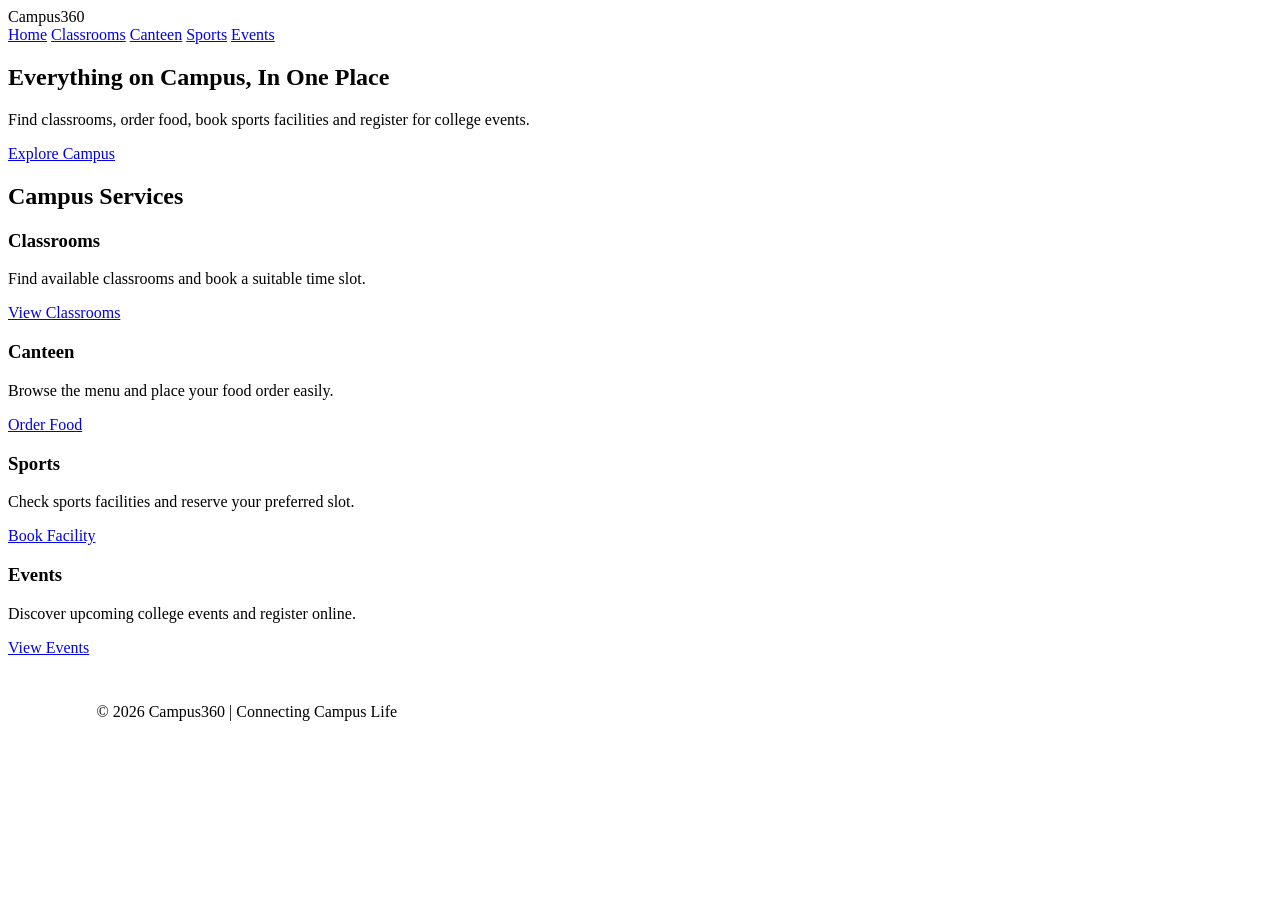
<file: index.html>
<!DOCTYPE html>
<html lang="en">
<head>
    <meta charset="UTF-8">
    <meta name="viewport" content="width=device-width, initial-scale=1.0">
    <title>Campus360</title>
    <link rel="stylesheet" href="style.css">
</head>

<body>

    <header>
        <div class="logo">Campus360</div>

        <nav>
            <a href="index.html">Home</a>
            <a href="classroom.html">Classrooms</a>
            <a href="canteen.html">Canteen</a>
            <a href="sports.html">Sports</a>
            <a href="events.html">Events</a>
        </nav>
    </header>

    <main>

        <section class="hero">
            <h1>Everything on Campus, In One Place</h1>

            <p>
                Find classrooms, order food, book sports facilities
                and register for college events.
            </p>

            <a href="#services" class="main-button">Explore Campus</a>
        </section>

        <section id="services" class="services">

            <h2>Campus Services</h2>

            <div class="service-container">

                <div class="service-card">
                    <h3>Classrooms</h3>
                    <p>Find available classrooms and book a suitable time slot.</p>
                    <a href="classroom.html">View Classrooms</a>
                </div>

                <div class="service-card">
                    <h3>Canteen</h3>
                    <p>Browse the menu and place your food order easily.</p>
                    <a href="canteen.html">Order Food</a>
                </div>

                <div class="service-card">
                    <h3>Sports</h3>
                    <p>Check sports facilities and reserve your preferred slot.</p>
                    <a href="sports.html">Book Facility</a>
                </div>

                <div class="service-card">
                    <h3>Events</h3>
                    <p>Discover upcoming college events and register online.</p>
                    <a href="events.html">View Events</a>
                </div>

            </div>

        </section>

    </main>

    <footer>
        <p>© 2026 Campus360 | Connecting Campus Life</p>
    </footer>

</body>
</html>
</file>
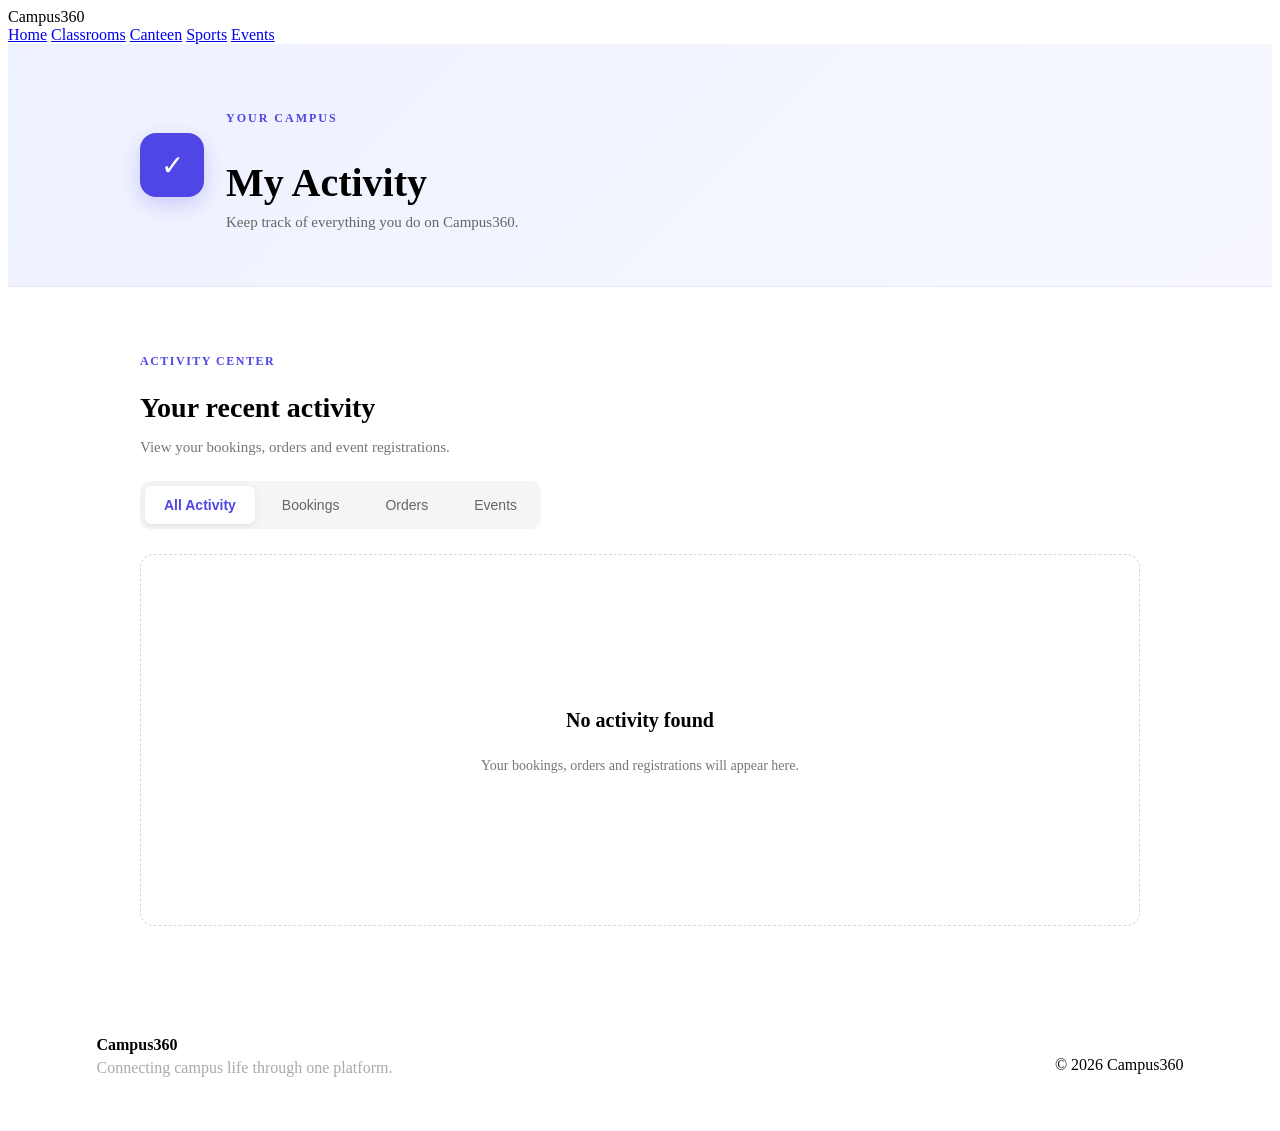
<file: activity.html>
<!DOCTYPE html>
<html lang="en">

<head>
    <meta charset="UTF-8">
    <meta name="viewport" content="width=device-width, initial-scale=1.0">

    <title>My Activity - Campus360</title>

    <link rel="stylesheet" href="style.css">
</head>

<body>

    <header>

        <div class="logo">
            Campus360
        </div>

        <nav>
            <a href="index.html">Home</a>
            <a href="classroom.html">Classrooms</a>
            <a href="canteen.html">Canteen</a>
            <a href="sports.html">Sports</a>
            <a href="events.html">Events</a>
        </nav>

    </header>


    <main>

        <!-- Page Header -->

        <section class="activity-page-header">

            <div class="header-content">

                <div class="header-icon">
                    ✓
                </div>

                <div>
                    <p>YOUR CAMPUS</p>

                    <h1>My Activity</h1>

                    <span>
                        Keep track of everything you do on Campus360.
                    </span>
                </div>

            </div>

        </section>


        <!-- Main Activity Area -->

        <section class="activity-section">

            <!-- Section Heading -->

            <div class="activity-title">

                <div>
                    <p class="small-title">
                        ACTIVITY CENTER
                    </p>

                    <h2>Your recent activity</h2>

                    <p>
                        View your bookings, orders and event registrations.
                    </p>
                </div>

            </div>


            <!-- Filters -->

            <div class="activity-tabs">

                <button
                    class="active-tab"
                    onclick="showActivity('all')">
                    All Activity
                </button>

                <button onclick="showActivity('booking')">
                    Bookings
                </button>

                <button onclick="showActivity('order')">
                    Orders
                </button>

                <button onclick="showActivity('event')">
                    Events
                </button>

            </div>


            <!-- Activity List -->

            <div id="activityList">

                <div class="empty-activity">

                    <div class="empty-circle">
                        <span>+</span>
                    </div>

                    <h3>No activity yet</h3>

                    <p>
                        Your classroom bookings, food orders and
                        event registrations will appear here.
                    </p>

                </div>

            </div>

        </section>

    </main>


    <footer>

        <div class="footer-left">

            <strong>Campus360</strong>

            <p>
                Connecting campus life through one platform.
            </p>

        </div>

        <p>
            © 2026 Campus360
        </p>

    </footer>


    <script src="script.js"></script>

</body>

</html>
</file>
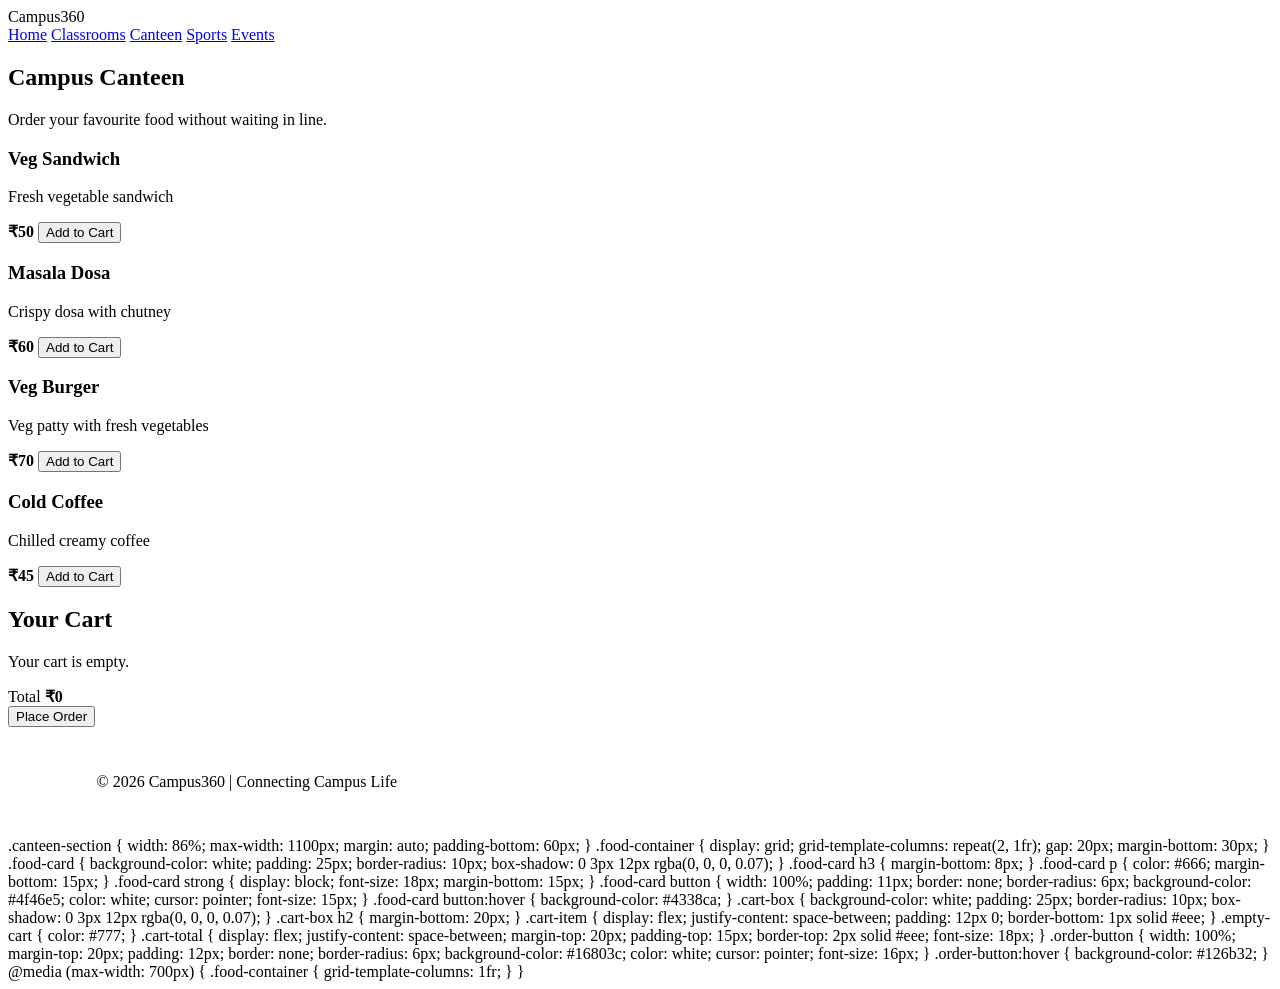
<file: canteen.html>
<!DOCTYPE html>
<html lang="en">

<head>
    <meta charset="UTF-8">
    <meta name="viewport" content="width=device-width, initial-scale=1.0">
    <title>Canteen - Campus360</title>
    <link rel="stylesheet" href="style.css">
</head>

<body>

    <header>
        <div class="logo">Campus360</div>

        <nav>
            <a href="index.html">Home</a>
            <a href="classroom.html">Classrooms</a>
            <a href="canteen.html">Canteen</a>
            <a href="sports.html">Sports</a>
            <a href="events.html">Events</a>
        </nav>
    </header>

    <main>

        <section class="page-heading">
            <h1>Campus Canteen</h1>
            <p>Order your favourite food without waiting in line.</p>
        </section>

        <section class="canteen-section">

            <div class="food-container">

                <div class="food-card">
                    <h3>Veg Sandwich</h3>
                    <p>Fresh vegetable sandwich</p>
                    <strong>₹50</strong>
                    <button onclick="addToCart('Veg Sandwich', 50)">
                        Add to Cart
                    </button>
                </div>

                <div class="food-card">
                    <h3>Masala Dosa</h3>
                    <p>Crispy dosa with chutney</p>
                    <strong>₹60</strong>
                    <button onclick="addToCart('Masala Dosa', 60)">
                        Add to Cart
                    </button>
                </div>

                <div class="food-card">
                    <h3>Veg Burger</h3>
                    <p>Veg patty with fresh vegetables</p>
                    <strong>₹70</strong>
                    <button onclick="addToCart('Veg Burger', 70)">
                        Add to Cart
                    </button>
                </div>

                <div class="food-card">
                    <h3>Cold Coffee</h3>
                    <p>Chilled creamy coffee</p>
                    <strong>₹45</strong>
                    <button onclick="addToCart('Cold Coffee', 45)">
                        Add to Cart
                    </button>
                </div>

            </div>

            <div class="cart-box">

                <h2>Your Cart</h2>

                <div id="cartItems">
                    <p class="empty-cart">Your cart is empty.</p>
                </div>

                <div class="cart-total">
                    <span>Total</span>
                    <strong>₹<span id="cartTotal">0</span></strong>
                </div>

                <button class="order-button" onclick="placeOrder()">
                    Place Order
                </button>

            </div>

        </section>

    </main>

    <footer>
        <p>© 2026 Campus360 | Connecting Campus Life</p>
    </footer>

    <script src="script.js"></script>

</body>
</html>

.canteen-section {
    width: 86%;
    max-width: 1100px;
    margin: auto;
    padding-bottom: 60px;
}

.food-container {
    display: grid;
    grid-template-columns: repeat(2, 1fr);
    gap: 20px;
    margin-bottom: 30px;
}

.food-card {
    background-color: white;
    padding: 25px;
    border-radius: 10px;
    box-shadow: 0 3px 12px rgba(0, 0, 0, 0.07);
}

.food-card h3 {
    margin-bottom: 8px;
}

.food-card p {
    color: #666;
    margin-bottom: 15px;
}

.food-card strong {
    display: block;
    font-size: 18px;
    margin-bottom: 15px;
}

.food-card button {
    width: 100%;
    padding: 11px;
    border: none;
    border-radius: 6px;
    background-color: #4f46e5;
    color: white;
    cursor: pointer;
    font-size: 15px;
}

.food-card button:hover {
    background-color: #4338ca;
}

.cart-box {
    background-color: white;
    padding: 25px;
    border-radius: 10px;
    box-shadow: 0 3px 12px rgba(0, 0, 0, 0.07);
}

.cart-box h2 {
    margin-bottom: 20px;
}

.cart-item {
    display: flex;
    justify-content: space-between;
    padding: 12px 0;
    border-bottom: 1px solid #eee;
}

.empty-cart {
    color: #777;
}

.cart-total {
    display: flex;
    justify-content: space-between;
    margin-top: 20px;
    padding-top: 15px;
    border-top: 2px solid #eee;
    font-size: 18px;
}

.order-button {
    width: 100%;
    margin-top: 20px;
    padding: 12px;
    border: none;
    border-radius: 6px;
    background-color: #16803c;
    color: white;
    cursor: pointer;
    font-size: 16px;
}

.order-button:hover {
    background-color: #126b32;
}

@media (max-width: 700px) {
    .food-container {
        grid-template-columns: 1fr;
    }
}
</file>
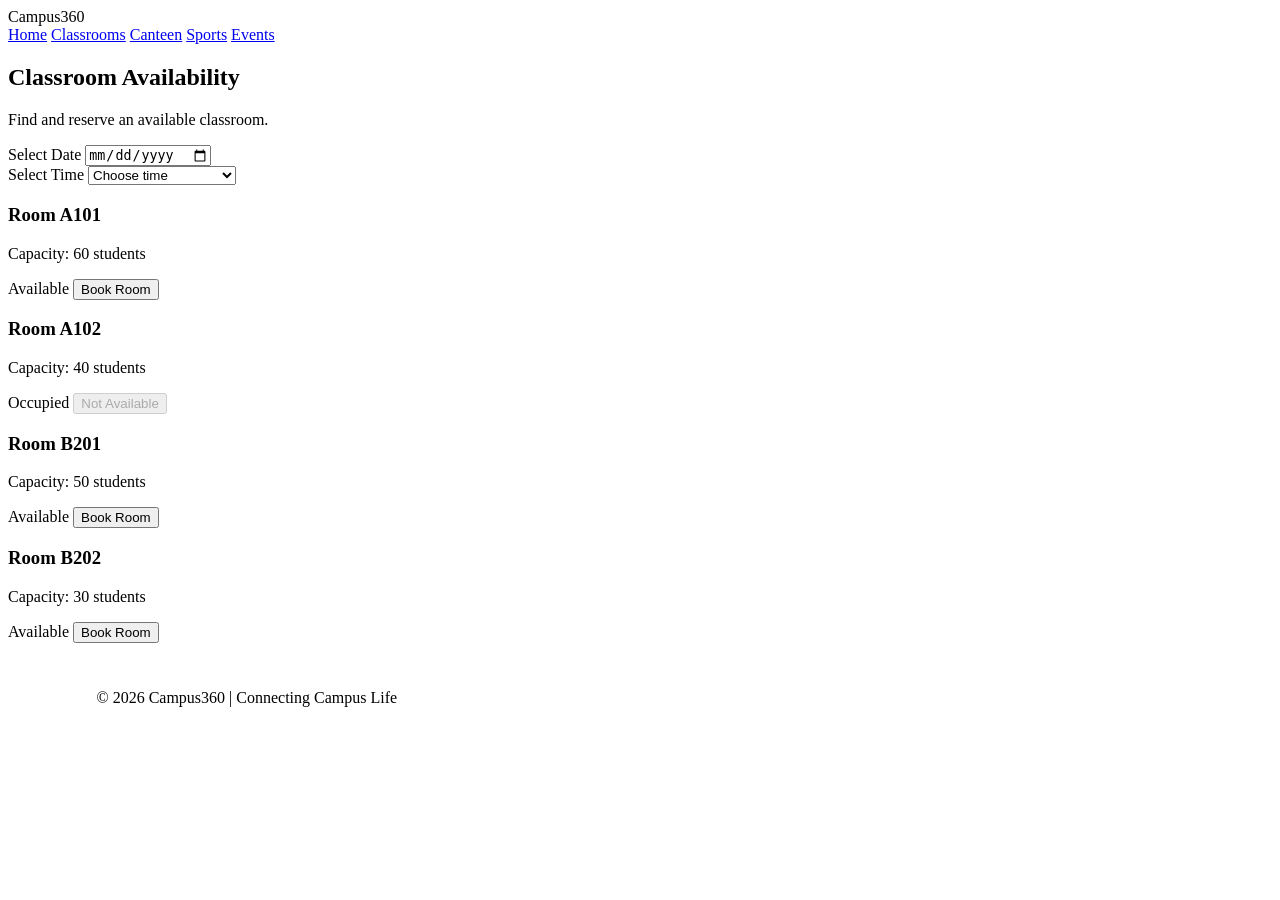
<file: classroom.html>
<!DOCTYPE html>
<html lang="en">
<head>
    <meta charset="UTF-8">
    <meta name="viewport" content="width=device-width, initial-scale=1.0">
    <title>Classrooms - Campus360</title>
    <link rel="stylesheet" href="style.css">
</head>

<body>

    <header>
        <div class="logo">Campus360</div>

        <nav>
            <a href="index.html">Home</a>
            <a href="classroom.html">Classrooms</a>
            <a href="canteen.html">Canteen</a>
            <a href="sports.html">Sports</a>
            <a href="events.html">Events</a>
        </nav>
    </header>

    <main>

        <section class="page-heading">
            <h1>Classroom Availability</h1>
            <p>Find and reserve an available classroom.</p>
        </section>

        <section class="classroom-section">

            <div class="filter-box">

                <div>
                    <label>Select Date</label>
                    <input type="date" id="roomDate">
                </div>

                <div>
                    <label>Select Time</label>
                    <select id="roomTime">
                        <option value="">Choose time</option>
                        <option>09:00 AM - 10:00 AM</option>
                        <option>10:00 AM - 11:00 AM</option>
                        <option>11:00 AM - 12:00 PM</option>
                        <option>12:00 PM - 01:00 PM</option>
                        <option>02:00 PM - 03:00 PM</option>
                        <option>03:00 PM - 04:00 PM</option>
                    </select>
                </div>

            </div>

            <div class="room-container">

                <div class="room-card">
                    <div>
                        <h3>Room A101</h3>
                        <p>Capacity: 60 students</p>
                    </div>

                    <span class="available">Available</span>

                    <button onclick="bookRoom('Room A101')">
                        Book Room
                    </button>
                </div>


                <div class="room-card">
                    <div>
                        <h3>Room A102</h3>
                        <p>Capacity: 40 students</p>
                    </div>

                    <span class="occupied">Occupied</span>

                    <button class="disabled-button" disabled>
                        Not Available
                    </button>
                </div>


                <div class="room-card">
                    <div>
                        <h3>Room B201</h3>
                        <p>Capacity: 50 students</p>
                    </div>

                    <span class="available">Available</span>

                    <button onclick="bookRoom('Room B201')">
                        Book Room
                    </button>
                </div>


                <div class="room-card">
                    <div>
                        <h3>Room B202</h3>
                        <p>Capacity: 30 students</p>
                    </div>

                    <span class="available">Available</span>

                    <button onclick="bookRoom('Room B202')">
                        Book Room
                    </button>
                </div>

            </div>

        </section>

    </main>

    <footer>
        <p>© 2026 Campus360 | Connecting Campus Life</p>
    </footer>

    <script src="script.js"></script>

</body>
</html>
</file>
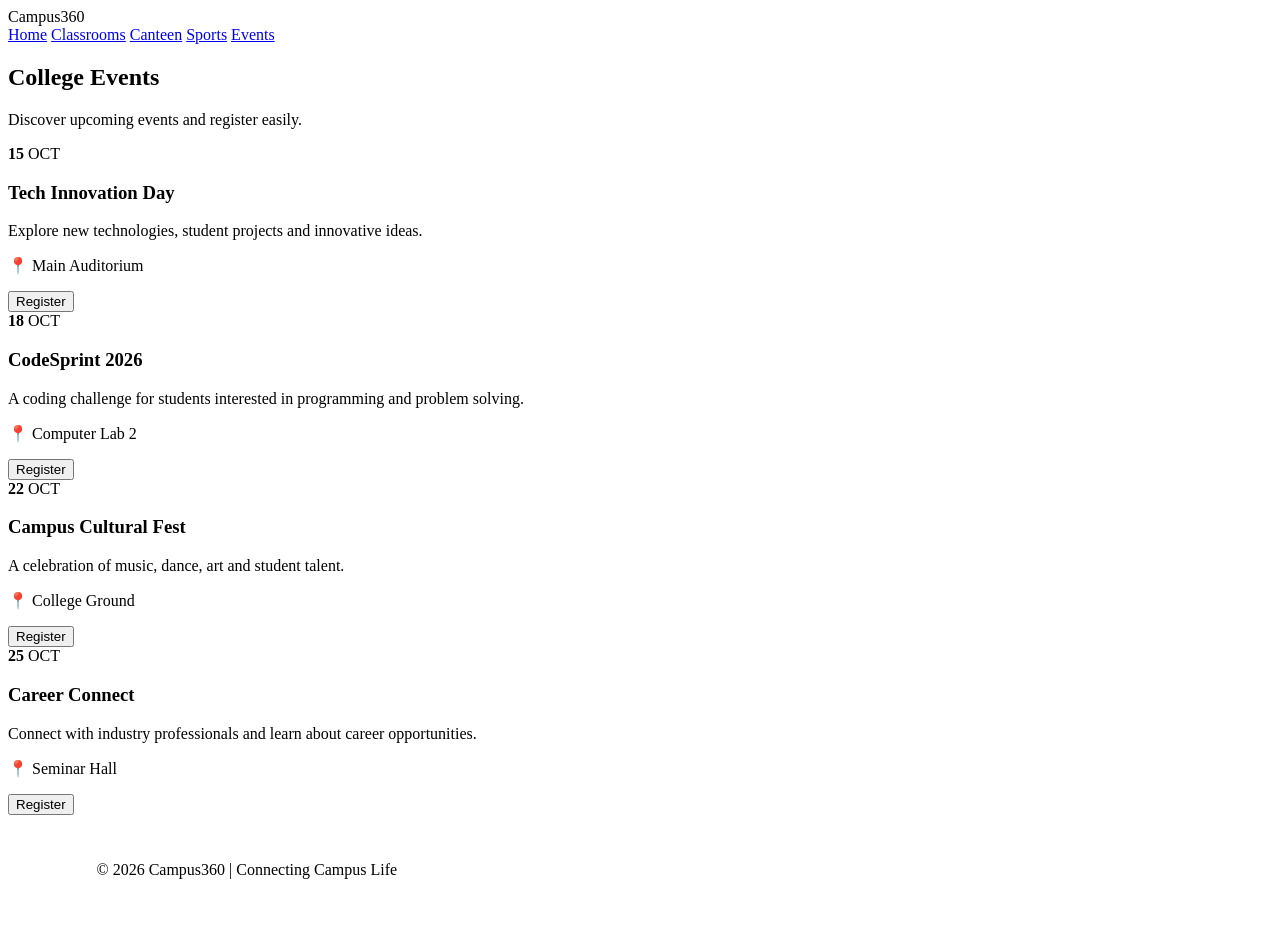
<file: events.html>
<!DOCTYPE html>
<html lang="en">

<head>
    <meta charset="UTF-8">
    <meta name="viewport" content="width=device-width, initial-scale=1.0">
    <title>Events - Campus360</title>
    <link rel="stylesheet" href="style.css">
</head>

<body>

    <header>
        <div class="logo">Campus360</div>

        <nav>
            <a href="index.html">Home</a>
            <a href="classroom.html">Classrooms</a>
            <a href="canteen.html">Canteen</a>
            <a href="sports.html">Sports</a>
            <a href="events.html">Events</a>
        </nav>
    </header>

    <main>

        <section class="page-heading">
            <h1>College Events</h1>
            <p>Discover upcoming events and register easily.</p>
        </section>

        <section class="events-section">

            <div class="event-container">

                <div class="event-card">
                    <div class="event-date">
                        <strong>15</strong>
                        <span>OCT</span>
                    </div>

                    <div class="event-info">
                        <h3>Tech Innovation Day</h3>
                        <p>
                            Explore new technologies, student projects
                            and innovative ideas.
                        </p>

                        <p class="event-location">
                            📍 Main Auditorium
                        </p>

                        <button onclick="registerEvent('Tech Innovation Day')">
                            Register
                        </button>
                    </div>
                </div>


                <div class="event-card">
                    <div class="event-date">
                        <strong>18</strong>
                        <span>OCT</span>
                    </div>

                    <div class="event-info">
                        <h3>CodeSprint 2026</h3>
                        <p>
                            A coding challenge for students interested
                            in programming and problem solving.
                        </p>

                        <p class="event-location">
                            📍 Computer Lab 2
                        </p>

                        <button onclick="registerEvent('CodeSprint 2026')">
                            Register
                        </button>
                    </div>
                </div>


                <div class="event-card">
                    <div class="event-date">
                        <strong>22</strong>
                        <span>OCT</span>
                    </div>

                    <div class="event-info">
                        <h3>Campus Cultural Fest</h3>
                        <p>
                            A celebration of music, dance, art and
                            student talent.
                        </p>

                        <p class="event-location">
                            📍 College Ground
                        </p>

                        <button onclick="registerEvent('Campus Cultural Fest')">
                            Register
                        </button>
                    </div>
                </div>


                <div class="event-card">
                    <div class="event-date">
                        <strong>25</strong>
                        <span>OCT</span>
                    </div>

                    <div class="event-info">
                        <h3>Career Connect</h3>
                        <p>
                            Connect with industry professionals and
                            learn about career opportunities.
                        </p>

                        <p class="event-location">
                            📍 Seminar Hall
                        </p>

                        <button onclick="registerEvent('Career Connect')">
                            Register
                        </button>
                    </div>
                </div>

            </div>

        </section>

    </main>

    <footer>
        <p>© 2026 Campus360 | Connecting Campus Life</p>
    </footer>

    <script src="script.js"></script>

</body>
</html>
</file>
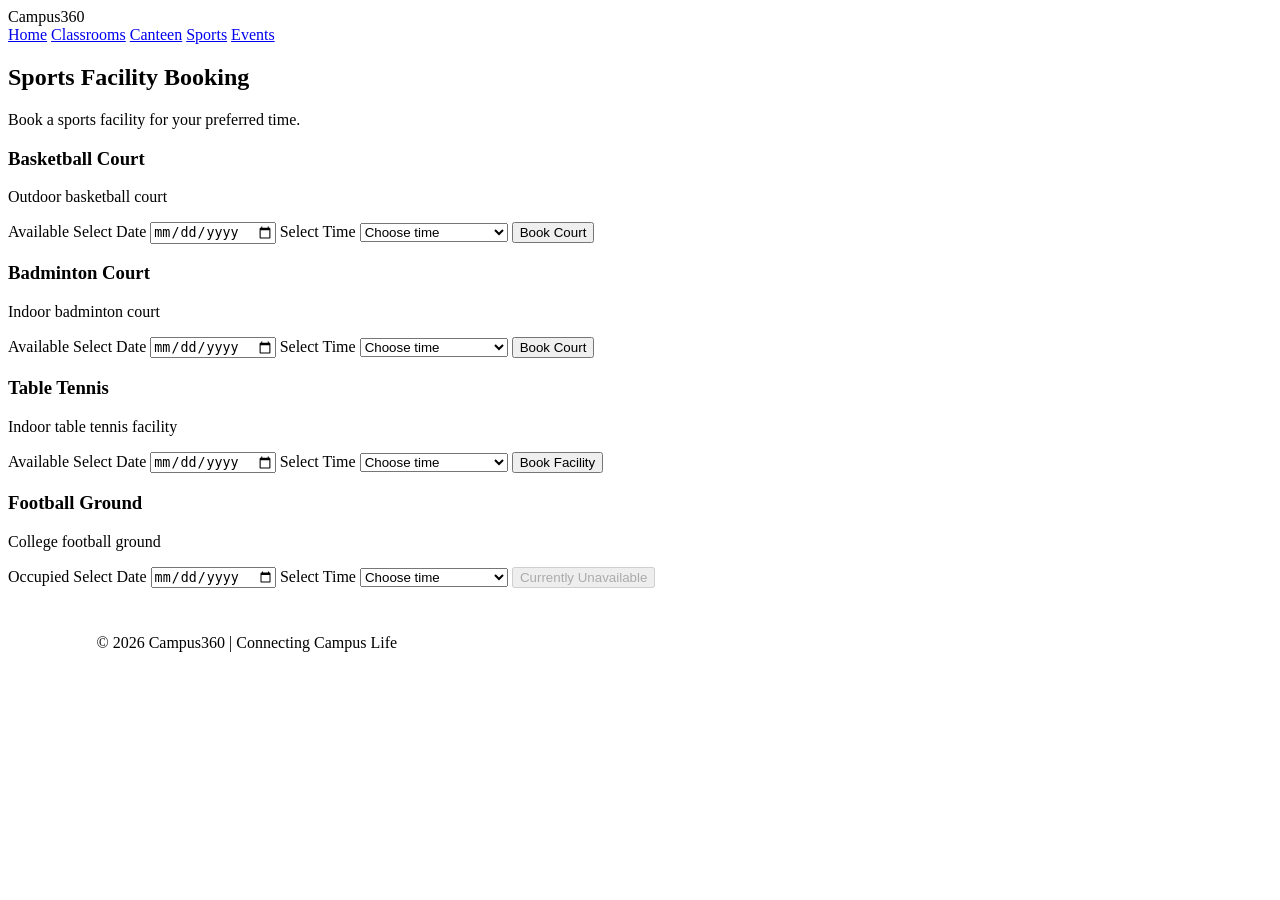
<file: sport.html>
<!DOCTYPE html>
<html lang="en">

<head>
    <meta charset="UTF-8">
    <meta name="viewport" content="width=device-width, initial-scale=1.0">
    <title>Sports - Campus360</title>
    <link rel="stylesheet" href="style.css">
</head>

<body>

    <header>
        <div class="logo">Campus360</div>

        <nav>
            <a href="index.html">Home</a>
            <a href="classroom.html">Classrooms</a>
            <a href="canteen.html">Canteen</a>
            <a href="sports.html">Sports</a>
            <a href="events.html">Events</a>
        </nav>
    </header>

    <main>

        <section class="page-heading">
            <h1>Sports Facility Booking</h1>
            <p>Book a sports facility for your preferred time.</p>
        </section>

        <section class="sports-section">

            <div class="sports-container">

                <div class="sports-card">
                    <h3>Basketball Court</h3>
                    <p>Outdoor basketball court</p>
                    <span class="available">Available</span>

                    <label>Select Date</label>
                    <input type="date" class="sports-date">

                    <label>Select Time</label>
                    <select class="sports-time">
                        <option value="">Choose time</option>
                        <option>09:00 AM - 10:00 AM</option>
                        <option>10:00 AM - 11:00 AM</option>
                        <option>04:00 PM - 05:00 PM</option>
                        <option>05:00 PM - 06:00 PM</option>
                    </select>

                    <button onclick="bookSports('Basketball Court', this)">
                        Book Court
                    </button>
                </div>


                <div class="sports-card">
                    <h3>Badminton Court</h3>
                    <p>Indoor badminton court</p>
                    <span class="available">Available</span>

                    <label>Select Date</label>
                    <input type="date" class="sports-date">

                    <label>Select Time</label>
                    <select class="sports-time">
                        <option value="">Choose time</option>
                        <option>09:00 AM - 10:00 AM</option>
                        <option>10:00 AM - 11:00 AM</option>
                        <option>04:00 PM - 05:00 PM</option>
                        <option>05:00 PM - 06:00 PM</option>
                    </select>

                    <button onclick="bookSports('Badminton Court', this)">
                        Book Court
                    </button>
                </div>


                <div class="sports-card">
                    <h3>Table Tennis</h3>
                    <p>Indoor table tennis facility</p>
                    <span class="available">Available</span>

                    <label>Select Date</label>
                    <input type="date" class="sports-date">

                    <label>Select Time</label>
                    <select class="sports-time">
                        <option value="">Choose time</option>
                        <option>09:00 AM - 10:00 AM</option>
                        <option>10:00 AM - 11:00 AM</option>
                        <option>04:00 PM - 05:00 PM</option>
                        <option>05:00 PM - 06:00 PM</option>
                    </select>

                    <button onclick="bookSports('Table Tennis', this)">
                        Book Facility
                    </button>
                </div>


                <div class="sports-card">
                    <h3>Football Ground</h3>
                    <p>College football ground</p>
                    <span class="occupied">Occupied</span>

                    <label>Select Date</label>
                    <input type="date" class="sports-date">

                    <label>Select Time</label>
                    <select class="sports-time">
                        <option value="">Choose time</option>
                        <option>09:00 AM - 10:00 AM</option>
                        <option>04:00 PM - 05:00 PM</option>
                    </select>

                    <button class="disabled-button" disabled>
                        Currently Unavailable
                    </button>
                </div>

            </div>

        </section>

    </main>

    <footer>
        <p>© 2026 Campus360 | Connecting Campus Life</p>
    </footer>

    <script src="script.js"></script>

</body>
</html>
</file>
<file: style.css>
/* =================================
   MY ACTIVITY PAGE
================================= */

.activity-page-header {
    background: linear-gradient(
        135deg,
        #eef1ff 0%,
        #f7f8ff 100%
    );

    padding: 55px 7%;

    border-bottom: 1px solid #e5e7f5;
}


.header-content {
    max-width: 1000px;

    margin: auto;

    display: flex;

    align-items: center;

    gap: 22px;
}


.header-icon {
    width: 64px;
    height: 64px;

    background-color: #4f46e5;

    color: white;

    border-radius: 16px;

    display: flex;
    align-items: center;
    justify-content: center;

    font-size: 28px;

    box-shadow:
        0 8px 20px rgba(79, 70, 229, 0.22);
}


.header-content p {
    color: #4f46e5;

    font-size: 12px;

    font-weight: bold;

    letter-spacing: 2px;

    margin-bottom: 7px;
}


.header-content h1 {
    font-size: 40px;

    margin-bottom: 7px;
}


.header-content span {
    color: #666;

    font-size: 15px;
}


/* Main section */

.activity-section {
    width: 86%;

    max-width: 1000px;

    margin: auto;

    padding: 55px 0 80px;
}


/* Heading */

.activity-title {
    margin-bottom: 25px;
}


.small-title {
    color: #4f46e5;

    font-size: 12px;

    font-weight: bold;

    letter-spacing: 1.5px;

    margin-bottom: 7px;
}


.activity-title h2 {
    font-size: 28px;

    margin-bottom: 7px;
}


.activity-title > div > p:last-child {
    color: #777;

    font-size: 15px;
}


/* Tabs */

.activity-tabs {
    display: flex;

    gap: 8px;

    padding: 5px;

    background-color: #f5f5f8;

    border-radius: 10px;

    width: fit-content;

    margin-bottom: 25px;
}


.activity-tabs button {
    border: none;

    background-color: transparent;

    padding: 11px 19px;

    border-radius: 7px;

    color: #666;

    font-size: 14px;

    cursor: pointer;

    transition: all 0.2s;
}


.activity-tabs button:hover {
    color: #4f46e5;

    background-color: white;
}


.activity-tabs button.active-tab {
    background-color: white;

    color: #4f46e5;

    font-weight: bold;

    box-shadow:
        0 2px 7px rgba(0, 0, 0, 0.08);
}


/* Activity cards */

.activity-card {
    background-color: white;

    padding: 22px 25px;

    margin-bottom: 14px;

    border-radius: 12px;

    border: 1px solid #eeeeee;

    display: flex;

    justify-content: space-between;

    align-items: center;

    gap: 20px;

    box-shadow:
        0 3px 14px rgba(0, 0, 0, 0.05);

    transition: all 0.2s ease;
}


.activity-card:hover {
    transform: translateY(-2px);

    box-shadow:
        0 8px 22px rgba(0, 0, 0, 0.08);

    border-color: #dddff5;
}


.activity-card h3 {
    font-size: 17px;

    margin-bottom: 7px;
}


.activity-card p {
    color: #777;

    font-size: 14px;

    margin: 4px 0;
}


/* Activity type */

.activity-type {
    padding: 7px 13px;

    background-color: #eef1ff;

    color: #4f46e5;

    border-radius: 20px;

    font-size: 12px;

    font-weight: bold;

    text-transform: capitalize;

    white-space: nowrap;
}


/* Empty state */

.empty-activity {
    background-color: white;

    min-height: 270px;

    padding: 50px 25px;

    border-radius: 14px;

    border: 1px dashed #d6d7e2;

    display: flex;

    flex-direction: column;

    align-items: center;

    justify-content: center;

    text-align: center;
}


.empty-circle {
    width: 62px;
    height: 62px;

    background-color: #eef1ff;

    color: #4f46e5;

    border-radius: 50%;

    display: flex;

    align-items: center;

    justify-content: center;

    margin-bottom: 18px;
}


.empty-circle span {
    font-size: 28px;

    font-weight: 300;
}


.empty-activity h3 {
    font-size: 20px;

    margin-bottom: 9px;
}


.empty-activity p {
    max-width: 450px;

    color: #777;

    line-height: 1.6;

    font-size: 14px;
}


/* Footer */

footer {
    display: flex;

    justify-content: space-between;

    align-items: center;

    padding: 30px 7%;
}


.footer-left p {
    margin-top: 5px;

    color: #aaa;
}


/* Mobile */

@media (max-width: 650px) {

    .activity-page-header {
        padding: 40px 7%;
    }

    .header-content {
        align-items: flex-start;
    }

    .header-icon {
        width: 52px;
        height: 52px;

        font-size: 23px;

        flex-shrink: 0;
    }

    .header-content h1 {
        font-size: 32px;
    }

    .activity-section {
        width: 90%;
    }

    .activity-tabs {
        width: 100%;

        overflow-x: auto;
    }

    .activity-tabs button {
        white-space: nowrap;
    }

    .activity-card {
        flex-direction: column;

        align-items: flex-start;
    }

    .activity-type {
        align-self: flex-start;
    }

    footer {
        flex-direction: column;

        gap: 15px;

        text-align: center;
    }
}
</file>
